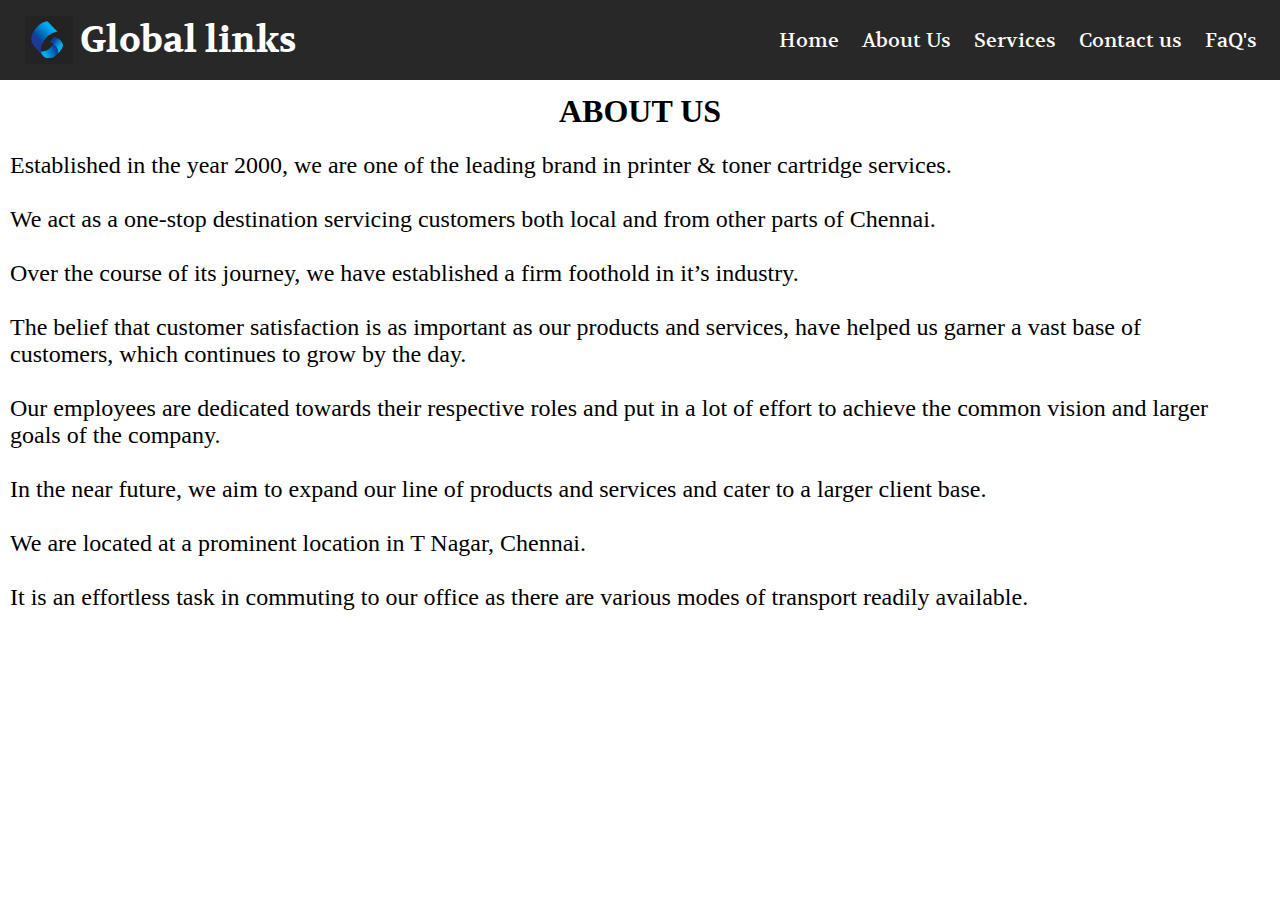
<file: aboutus.html>
<!DOCTYPE html>
<html lang="en">
  <head>
    <meta charset="UTF-8" />
    <meta http-equiv="X-UA-Compatible" content="IE=edge" />
    <meta name="viewport" content="width=device-width, initial-scale=1.0" />
    <title>Global links</title>
    <link rel="stylesheet" href="./gl.css" />
    <link rel="preconnect" href="https://fonts.gstatic.com" />
    <link
      href="https://fonts.googleapis.com/css2?family=Volkhov&display=swap"
      rel="stylesheet"
    />
    <link rel="preconnect" href="https://fonts.gstatic.com" />
    <link rel="preconnect" href="https://fonts.gstatic.com" />
    <link
      href="https://fonts.googleapis.com/css2?family=Noto+Serif&display=swap"
      rel="stylesheet"
    />
    <link
      href="https://fonts.googleapis.com/icon?family=Material+Icons"
      rel="stylesheet"
    />
  </head>
  <body>
    <script src="nav.js"></script>
    <br /><br /><br />

    <div>
      <div>
        <br />
        <h1 style="text-align: center">ABOUT US</h1>
        <p
          style="font-size: 24px; margin: 10px; width: 1200px; max-width: 95vw"
        >
          Established in the year 2000, we are one of the leading brand in
          printer & toner cartridge services. <br /><br />
          We act as a one-stop destination servicing customers both local and
          from other parts of Chennai.<br /><br />
          Over the course of its journey, we have established a firm foothold in
          it’s industry. <br /><br />
          The belief that customer satisfaction is as important as our products
          and services, have helped us garner a vast base of customers, which
          continues to grow by the day. <br /><br />
          Our employees are dedicated towards their respective roles and put in
          a lot of effort to achieve the common vision and larger goals of the
          company.<br /><br />
          In the near future, we aim to expand our line of products and services
          and cater to a larger client base. <br /><br />
          We are located at a prominent location in T Nagar, Chennai.
          <br /><br />It is an effortless task in commuting to our office as
          there are various modes of transport readily available.
        </p>
      </div>
    </div>
  </body>
</html>
</file>
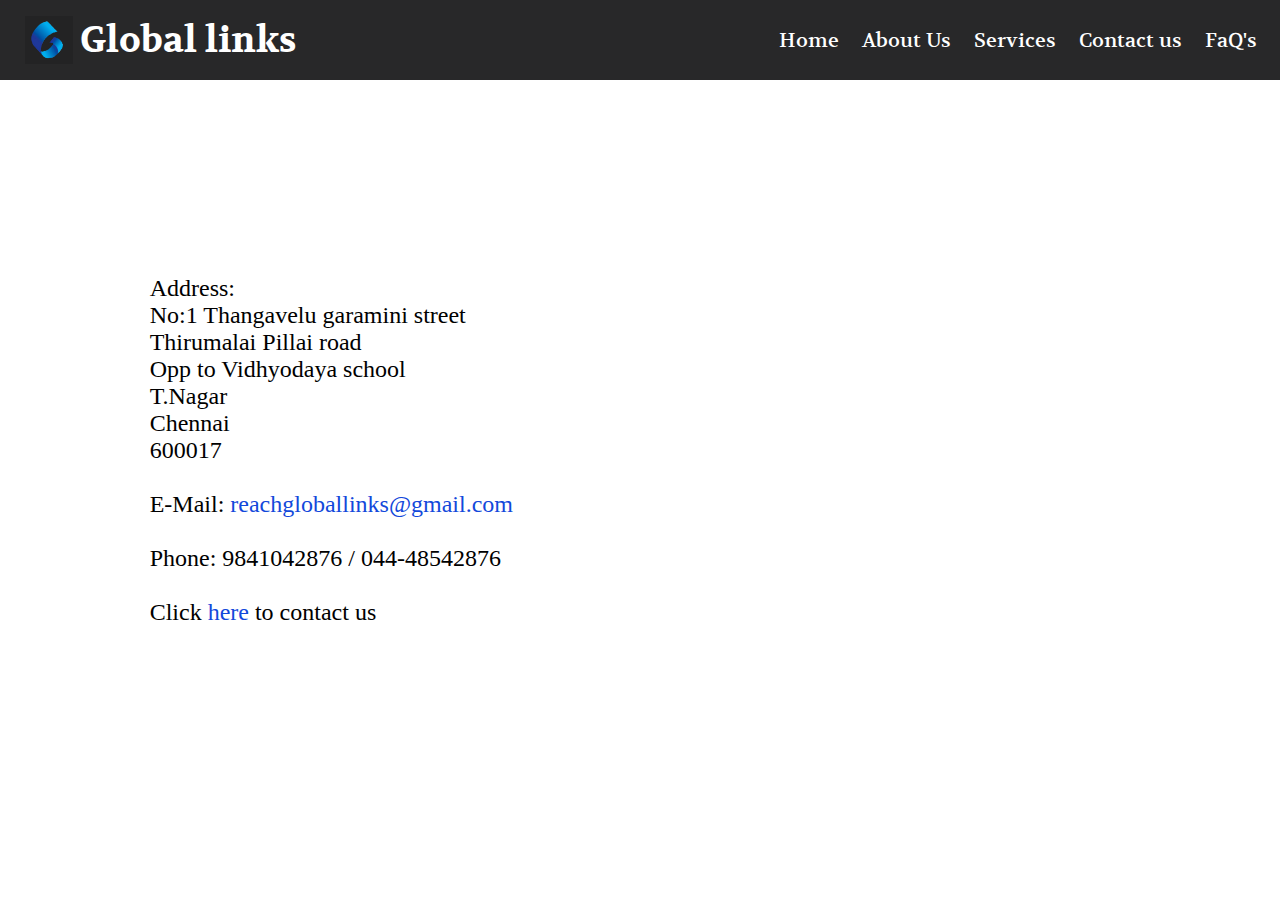
<file: contact.html>
<!DOCTYPE html>
<html lang="en">
<head>
    <meta charset="UTF-8">
    <meta http-equiv="X-UA-Compatible" content="IE=edge">
    <meta name="viewport" content="width=device-width, initial-scale=1.0">
    <title>Global links</title>
    <link rel="stylesheet" href="./gl.css">
    <link rel="preconnect" href="https://fonts.gstatic.com">
<link href="https://fonts.googleapis.com/css2?family=Volkhov&display=swap" rel="stylesheet">
<link rel="preconnect" href="https://fonts.gstatic.com">
<link rel="preconnect" href="https://fonts.gstatic.com">
<link href="https://fonts.googleapis.com/css2?family=Noto+Serif&display=swap" rel="stylesheet">
<link href="https://fonts.googleapis.com/icon?family=Material+Icons"
      rel="stylesheet">
</head>
<body>

    <script src="nav.js">
    
      
    </script>












 <div class="contact">
    <div class="c-t">
    Address: <br />
    No:1 Thangavelu garamini street <br />
    Thirumalai Pillai road <br />
    Opp to Vidhyodaya school <br />
    T.Nagar <br />
    Chennai <br />
    600017 <br /><br> 
  </span>
E-Mail: <a href="https://mail.google.com/" target="_blank">reachgloballinks@gmail.com</a> <br> <br>

Phone: 9841042876 / 044-48542876 <br> <br>
<div >
  Click <a href="form.html">here</a> to contact us 
</div>

<style>

</style>
</div>
<iframe src="https://www.google.com/maps/embed?pb=!1m18!1m12!1m3!1d7773.486249967261!2d80.23619333488766!3d13.052016000000023!2m3!1f0!2f0!3f0!3m2!1i1024!2i768!4f13.1!3m3!1m2!1s0x3a52665b77fe423d%3A0x972496f9c6f35b1d!2sGlobal%20Links!5e0!3m2!1sen!2sin!4v1619792080648!5m2!1sen!2sin" width="330px" height="330px" style="border:0;" allowfullscreen="" loading="lazy"></iframe>
  </div>


</body>
</html>
</file>
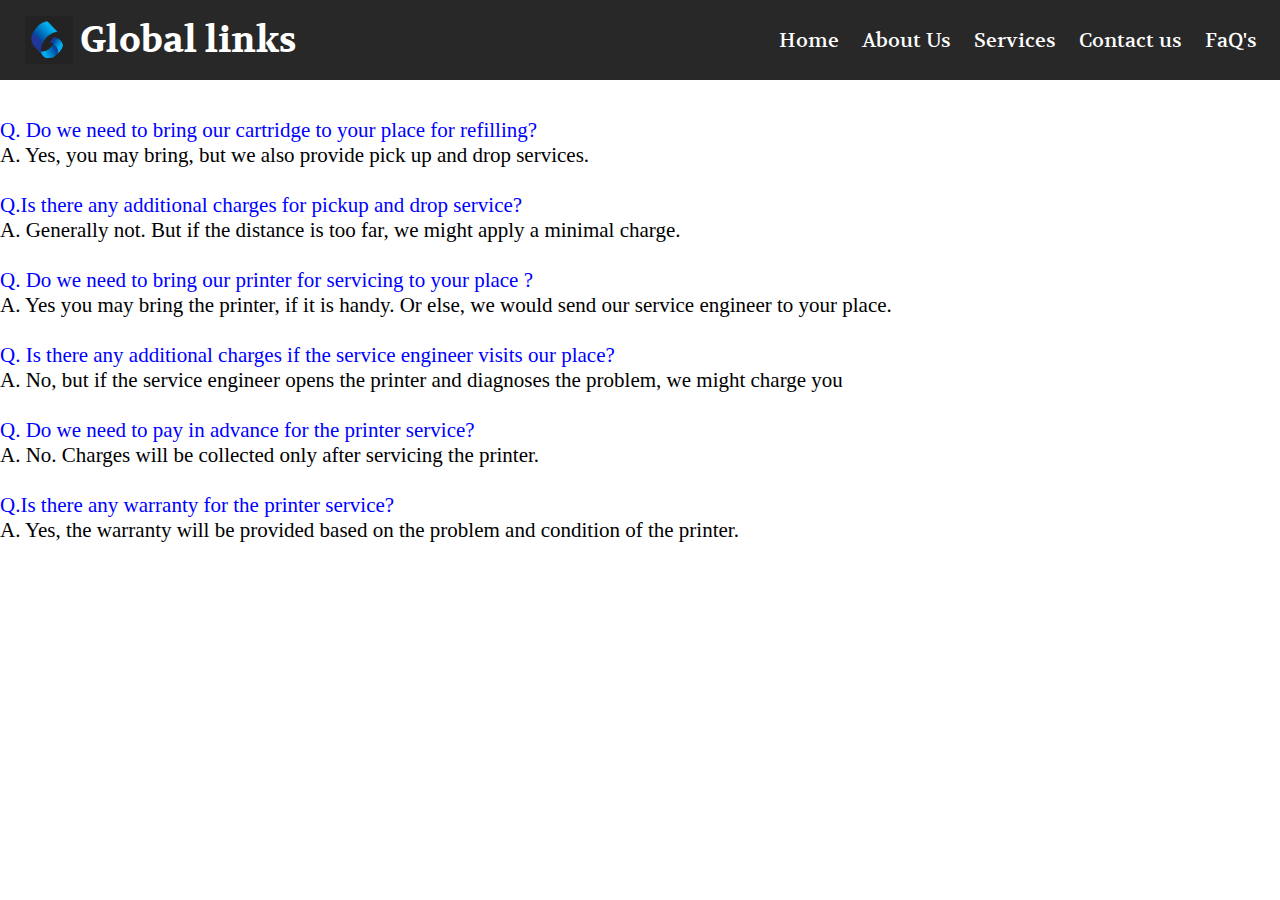
<file: faq.html>
<!DOCTYPE html>
<html lang="en">
<head>
    <meta charset="UTF-8">
    <meta http-equiv="X-UA-Compatible" content="IE=edge">
    <meta name="viewport" content="width=device-width, initial-scale=1.0">
    <title>Global links</title>
    <link rel="stylesheet" href="./gl.css">
    <link rel="preconnect" href="https://fonts.gstatic.com">
<link href="https://fonts.googleapis.com/css2?family=Volkhov&display=swap" rel="stylesheet">
<link rel="preconnect" href="https://fonts.gstatic.com">
<link rel="preconnect" href="https://fonts.gstatic.com">
<link href="https://fonts.googleapis.com/css2?family=Noto+Serif&display=swap" rel="stylesheet">
<link href="https://fonts.googleapis.com/icon?family=Material+Icons"
      rel="stylesheet">
</head>
<body>



    <script src="nav.js"></script> <br>
    




 <div class="faq">
    <span style="color:blue;">   Q. Do we need to bring our cartridge to your place for refilling?<br /> </span>
    A. Yes, you may bring, but we also provide pick up and drop services.<br /><br />
   <span style="color:blue;">   Q.Is there any additional charges for pickup and drop service?<br /></span>
    A. Generally not. But if the distance is too far, we might apply a minimal
    charge.<br /><br />
    <span style="color:blue;">  Q. Do we need to bring our printer for servicing to your place ?<br /></span>
    A. Yes you may bring the printer, if it is handy. Or else, we would send
    our service engineer to your place.<br /><br />
    <span style="color:blue;">  Q. Is there any additional charges if the service engineer visits our
    place?<br /></span>
    A. No, but if the service engineer opens the printer and diagnoses the
    problem, we might charge you<br /><br />
  <span style="color:blue;">    Q. Do we need to pay in advance for the printer service?<br /></span>
    A. No. Charges will be collected only after servicing the printer.<br /><br />
   <span style="color:blue;">   Q.Is there any warranty for the printer service?<br /></span>
    A. Yes, the warranty will be provided based on the problem and condition
    of the printer.<br /><br />
  </div>
</body>
</html>
</file>
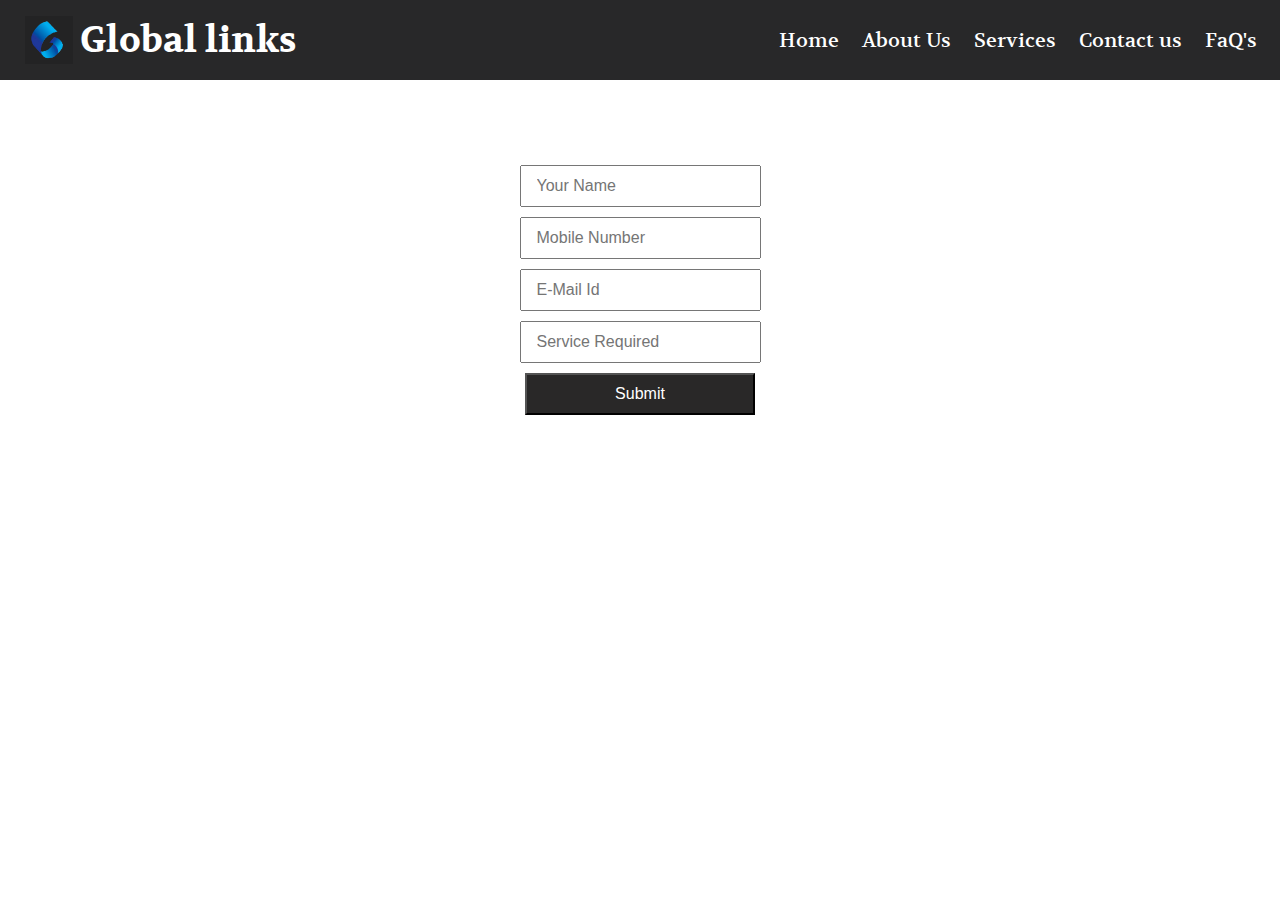
<file: form.html>
<!DOCTYPE html>
<html lang="en">
  <head>
    <meta charset="UTF-8" />
    <meta http-equiv="X-UA-Compatible" content="IE=edge" />
    <meta name="viewport" content="width=device-width, initial-scale=1.0" />
    <title>Document</title>
    <link rel="stylesheet" href="./gl.css" />
    <link rel="preconnect" href="https://fonts.gstatic.com" />
    <link
      href="https://fonts.googleapis.com/css2?family=Volkhov&display=swap"
      rel="stylesheet"
    />
    <link rel="preconnect" href="https://fonts.gstatic.com" />
    <link rel="preconnect" href="https://fonts.gstatic.com" />
    <link
      href="https://fonts.googleapis.com/css2?family=Noto+Serif&display=swap"
      rel="stylesheet"
    />
    <link
      href="https://fonts.googleapis.com/icon?family=Material+Icons"
      rel="stylesheet"
    />
  </head>

<body>
    <script src="nav.js">
    </script>

<script type="text/javascript">var submitted=false;</script>
<iframe name="hidden_iframe" id="hidden_iframe" style="display: none" onload="if(submitted){window.location='https://globallinkschennai.github.io/globallinks/result.html';}"></iframe>

<form action="https://docs.google.com/forms/u/3/d/e/1FAIpQLSds5LkPxtum-C02O6cag1PfrScroPeGyDNovOd2ZmN80WTEqQ/formResponse?pli=1" method="post" target="hidden_iframe" onsubmit="submitted=true" class="myform">
	<input type="text" placeholder="Your Name" name="entry.1187262584" required><br/>
	<input type="tel" placeholder="Mobile Number" name="entry.2031302810" minlength="10" required maxlength="10"><br/>
	<input type="email" placeholder="E-Mail Id" name="entry.117251729" required><br/>
    <input type="text" placeholder="Service Required" name="entry.1621474034" required><br/>
	<input type="submit" value="Submit" id="submit">
</form>
<style>
	
form{
    padding-top: 160px;
    width: 100%;
    text-align: center;
}
	.myform input{
		padding: 10px 15px;
		font-size: 16px;
		margin: 5px 0px;
	}

#submit{
    width: 230px;
    background-color: rgb(41, 40, 40);
    color: white;
}
	</style>
</body>
</html>
</file>
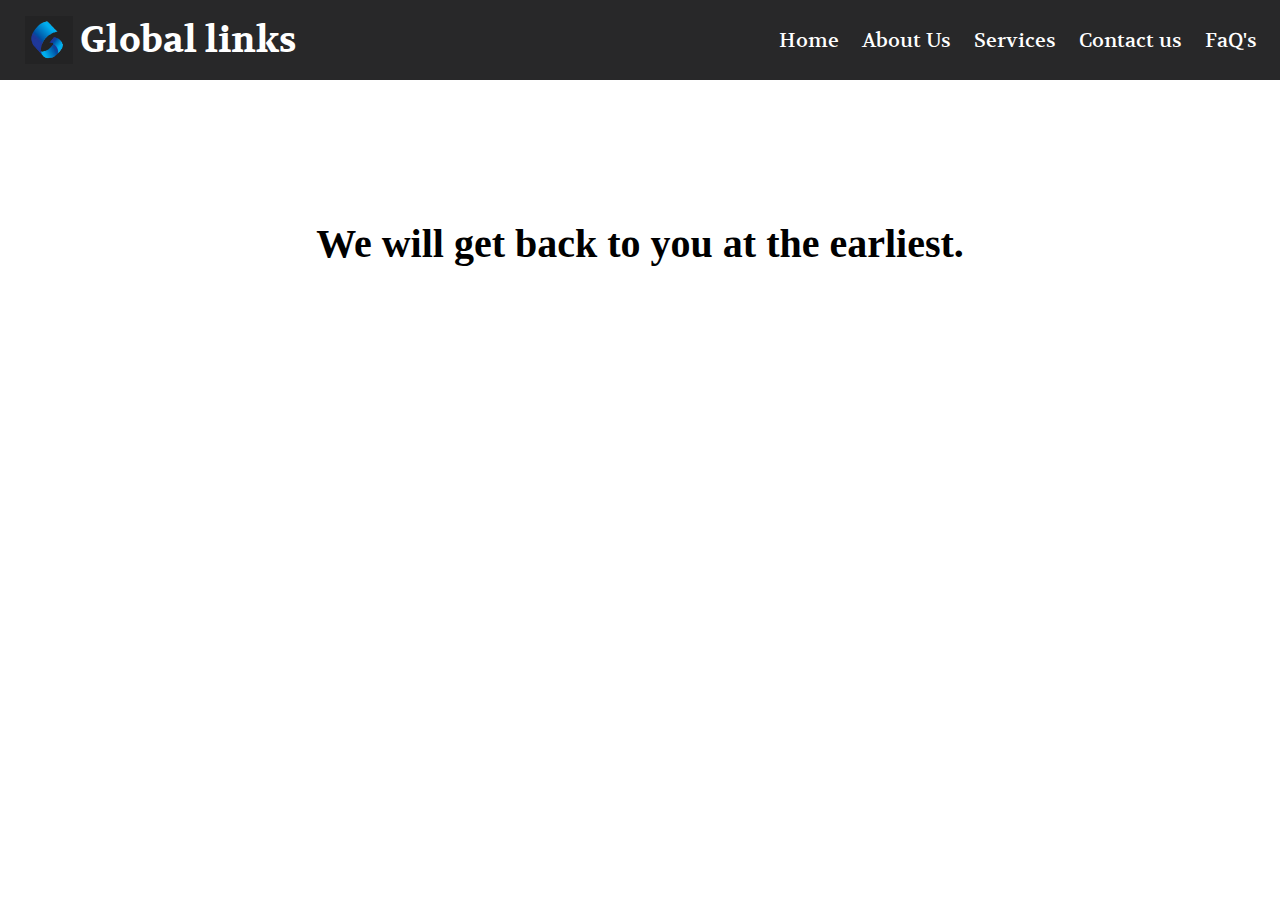
<file: result.html>
<!DOCTYPE html>
<html lang="en">
  <head>
    <meta charset="UTF-8" />
    <meta http-equiv="X-UA-Compatible" content="IE=edge" />
    <meta name="viewport" content="width=device-width, initial-scale=1.0" />
    <title>Document</title>
    <link rel="stylesheet" href="./gl.css" />
    <link rel="preconnect" href="https://fonts.gstatic.com" />
    <link
      href="https://fonts.googleapis.com/css2?family=Volkhov&display=swap"
      rel="stylesheet"
    />
    <link rel="preconnect" href="https://fonts.gstatic.com" />
    <link rel="preconnect" href="https://fonts.gstatic.com" />
    <link
      href="https://fonts.googleapis.com/css2?family=Noto+Serif&display=swap"
      rel="stylesheet"
    />
    <link
      href="https://fonts.googleapis.com/icon?family=Material+Icons"
      rel="stylesheet"
    />
  </head>

<body>
    <script src="nav.js">
    </script>
<br><br><br><br><br><br><br><br><br><br>
    <div class="div">
        <p style="text-align: center; font-size: 40px;"> <b>
            We will get back to you at the earliest.</b>
        </p>
    </div>

</body>
</html>
</file>
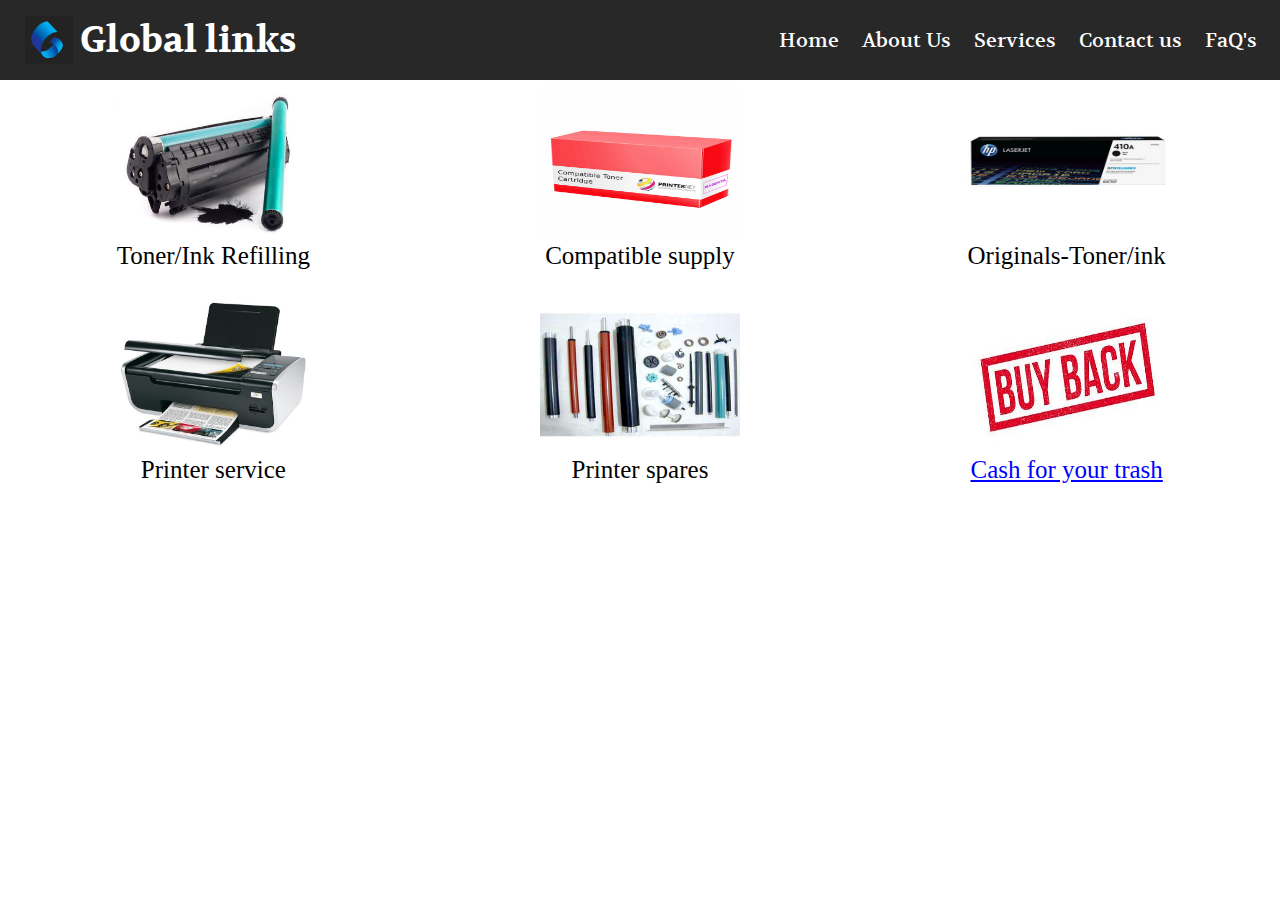
<file: service.html>
<!DOCTYPE html>
<html lang="en">
  <head>
    <meta charset="UTF-8" />
    <meta http-equiv="X-UA-Compatible" content="IE=edge" />
    <meta name="viewport" content="width=device-width, initial-scale=1.0" />
    <title>Document</title>
    <link rel="stylesheet" href="./gl.css" />
    <link rel="preconnect" href="https://fonts.gstatic.com" />
    <link
      href="https://fonts.googleapis.com/css2?family=Volkhov&display=swap"
      rel="stylesheet"
    />
    <link rel="preconnect" href="https://fonts.gstatic.com" />
    <link rel="preconnect" href="https://fonts.gstatic.com" />
    <link
      href="https://fonts.googleapis.com/css2?family=Noto+Serif&display=swap"
      rel="stylesheet"
    />
    <link
      href="https://fonts.googleapis.com/icon?family=Material+Icons"
      rel="stylesheet"
    />
  </head>
  <body>
    <script>
      function message() {
        alert("We buy back your used printers/cartridges :)");
      }
    </script>
<script src="nav.js">
    
      
</script>
    <br /><br />

    <div class="our-services">
      <div class="services-container">
        <div class="service-box">
          <div class="service-image">
            <img src="serviceone.jpg" alt="" />
          </div>
          <div class="service-text">Toner/Ink Refilling</div>
        </div>

        <div class="service-box">
          <div class="service-image">
            <img src="servicetwo.jpg" alt="" />
          </div>
          <div class="service-text">Compatible supply</div>
        </div>

        <div class="service-box">
          <div class="service-image">
            <img src="servicethree.jpg" alt="" />
          </div>
          <div class="service-text">Originals-Toner/ink</div>
        </div>
      </div>

      <div class="services-container">
        <div class="service-box">
          <div class="service-image">
            <img src="servicefour.jpg" alt="" />
          </div>
          <div class="service-text">Printer service</div>
        </div>

        <div class="service-box">
          <div class="service-image">
            <img src="servicefive.jpg" alt="" />
          </div>
          <div class="service-text">Printer spares</div>
        </div>

        <a href="#!" onclick="message()" class="trashcash">
          <div class="service-box">
            <div class="service-image">
              <img src="servicesix.jpg" alt="" />
            </div>
            <div class="service-text">Cash for your trash</div>
          </div>
        </a>
      </div>
    </div>
   
    <br /><br />
  </body>
</html>
</file>
<file: gl.css>
.navbar {
  position: fixed;
  display: flex;
  justify-content: space-between;
  width: 100%;
  background-color: rgb(40, 40, 41);
  height: 80px;
  align-items: center;
  margin-top: 0px;
  z-index: 0;
}
::-webkit-scrollbar {
  background-color: rgb(219, 219, 219);
  width: 8px;

}
::-webkit-scrollbar-thumb{
  background-color: rgb(114, 114, 114);
  border-radius: 5px ;
}
::-webkit-scrollbar-track {
  border-radius: 10px ;
}

body {
  margin: 0;
  padding: 0;
}
.navbar-links ul {
  display: flex;
  list-style-type: none;
  justify-content: space-evenly;
}

.navbar-links ul li {
  padding-right: 23px;
  text-decoration: none;
  color: white;
  font-size: 20px;
  font-family: "Volkhov", sans-serif;
}

.navbar-links ul li a {
  text-decoration: none;
  color: white;
  font-size: 20px;
  font-family: "Volkhov", sans-serif;
}

.logo {
  color: white;
  padding-left: 25px;
  font-size: 18px;
  padding-bottom: 0;
  margin-top: 0;
  padding-top: 0;
  border-top: 0;
  font-family: "Volkhov", sans-serif;
}
#toggle-button {
  display: none;
}

label {
  display: none;
}

/*From this is the css for our nav bar end */

.lp-container {
  align-items: center;
  display: flex;
  justify-content: space-evenly;
  height: 95vh;
}
.lp-text {
  font-family: "Noto Serif", serif;
  font-size: 40px;
  font-weight: 700;
  text-align: center;
  padding-top: 00px;
  width: 100%;
  text-align: center;
  justify-content: space-around;
  display: flex;
  align-items: center;
}


.lp-body {
  font-size: 26px;

  text-align: center;
  font-family: "Noto Serif", serif;
}

.lp-image {
  animation: slider 24s infinite;
  height: 300px;
  width: 450px;
  background-repeat: no-repeat;
  background-size: 450px 300px;
}

.textchanger:before {
  content: "";
  animation: animate infinite 5s;
}

@keyframes animate {
  0% {
    content: "Original";
    color: brown;
  }

  25% {
    content: "Compatible";
    color: rgb(255, 153, 0);
  }

  50% {
    content: "Printer Service";
    color: rgb(11, 63, 235);
  }

  75% {
    content: "Printer Spare";
    color: rgb(0, 121, 0);
  }
  100% {
    content: "Original";
    color: brown;
  }
}

@keyframes slider {
  0% {
    background-image: url(sliderone.jpg);
  }
  25% {
    background-image: url(slidertwo.jpg);
  }
  50% {
    background-image: url(sliderthree.jpeg);
  }
  75% {
    background-image: url(sliderfour.webp);
  }
  100% {
    background-image: url(sliderfive.jpg);
  }
}

#home #home-text p {
  font-size: 25px;
}
#home-text {
  width: auto;
  margin: 0px 10px 0px 10px;
}

#home {
  height: 75vh;
}
html {
  scroll-behavior: smooth;
}

.services-container {
  display: flex;
  flex-wrap: wrap;
  justify-content: space-around;
  width: 100%;
}

.our-services {
  padding-top: 50px;
}

.service-image img {
  height: 150px;
  width: 200px;
}

.service-box {
  width: 300px;
  text-align: center;
  padding-bottom: 30px;
  font-size: 25px;
}

.service-text {
  text-align: center;
}
.price-container {
  text-align: center;
  font-size: 23px;
}
.contact {
  display: flex;
  height: 100vh;
  align-items: center;
  flex-wrap: wrap;
  justify-content: space-around;
}
.c-t {
  padding-left: 4px;
  font-size: 24px;
}
.c-t a {
  text-decoration: none;
  color: rgb(18, 72, 219);
}

.faq {
  font-size: 21px;
  padding-top: 100px;
}
.price-table {
  padding-top: 100px;
}

td {
  text-align: center;
  width: 200px;
  height: 30px;
}
.price-container a {
  color: blue;
}

.trashcash {
  color: blue;
}
.t-container1 {

   justify-content: space-around;
  flex-wrap: wrap;
  display: flex;
  margin: 2px;
  
}


.show::before{
  content: " Show";
  text-decoration: none;
}
#test:checked + .show::before{
content: " Hide";
text-decoration: none;

}

.t-container1 {
  padding-top: 10px;
  margin-top: 0;
}
.t-box {
  height: 180px;
  width: 300px;
  display: flex;
  flex-direction: column;
  justify-content: space-between;
  background-color: rgba(240, 240, 240, 0.397);
  margin-bottom: 20px;
  margin-left: 20px;
  margin-right: 20px;
  padding-top: 0;
  margin-top: 0;
  font-size: 17px;
}
.t-name {
  text-align: right;
  margin-right: 5px;
}
.t-stars {
  color: rgb(255, 233, 31);
  text-align: center;
}

.t-stars span {
  font-size: 26px;
}
#checkt-label {
  display: block;
}
#checkt {
  display: none;
}

.more {
  text-align: center;
  font-size: 21px;
  display: flex;
  justify-content: space-evenly;
}
.more a {
  display: block;
  background-color: rgba(73, 73, 73, 0.87);
  color: white;
  width: auto;
  height: 30px;
  display: flex;
  align-items: center;
  text-decoration: none;
  border-radius: 5px;
}
@media screen and (max-width: 359px) {
  #home-text {
    width: auto;

  }

  
}
@media screen and (max-width: 400px) and (min-width:360px) {
  #home-text {
    width: auto;
padding-top: 20px;
  }
  .contact {
    display: flex;
    justify-content: space-around;
    height: 100vh;
    align-items: center;
    width: 100%;
  }
  .faq {
    font-size: 21px;
    padding-top: 100px;
  }
}

@media screen and (max-width: 1000px) {
  .navbar {
    flex-direction: column;
    align-items: flex-start;
    width: 100%;
    background-color: transparent;
    height: 35px;
  }

  .navbar-links {
    transform: scale(1, 0);

    transform-origin: top;
    background-color: transparent;
  }
  .navbar-links ul li {
    padding-bottom: 20px;
  }
  .navbar-links ul {
    flex-direction: column;
    background-color: #282829;
  }
  .navbar-links ul li a {
    opacity: 0;
    font-family: "Volkhov", sans-serif;
  }
  label {
    display: flex;
  }
  #toggle-button {
    display: none;
  }
  #toggle-button:checked ~ .navbar-links {
    transform: scale(1, 1);
    transition: transform 250ms;
  }
  #toggle-button:checked ~ .navbar-links ul li a {
    opacity: 1;
    transition: opacity 200ms;
  }
  .logo {
    display: flex;
    text-align: center;
      align-items: center;
    font-size: 14px;
    background-color: #282829;
  }

  .logo h1 {
    padding: 0 0 0 0;
  }
  .logo  {
    display: flex;
    justify-content: space-between;
    align-items: center;
    height:60px;
    width: 100%;
  }
  label {
    
    margin-left: 0px;
    padding-left: 0px;
    padding-right: 30px;
    
  }

  /*From this is the css for our nav bar end */
  .lp-text {
    font-family: "Noto Serif", serif;
    font-size: 45px;
    font-weight: 700;
    text-align: center;
    display: block;
    width: auto;
    text-align: center;
    width: 100%;
  }

  .lp-image {
    animation: slider 24s infinite;
    height: 200px;
    width: 250px;
    background-repeat: no-repeat;
    background-size: 250px 200px;
  }
  @keyframes slider {
    0% {
      background-image: url(https://3.imimg.com/data3/HF/SA/MY-14735541/ink-cartridge-500x500.jpg);
    }
    25% {
      background-image: url(https://images-na.ssl-images-amazon.com/images/I/71Jnxn-AN2L._SL1500_.jpg);
    }
    50% {
      background-image: url(https://miro.medium.com/max/6222/1*vIiE8MdZIXhiGbkaxrqYrg.jpeg);
    }
    75% {
      background-image: url(https://in-media.apjonlinecdn.com/catalog/product/cache/b3b166914d87ce343d4dc5ec5117b502/c/0/c03789430.png);
    }
    100% {
      background-image: url(https://3.imimg.com/data3/HF/SA/MY-14735541/ink-cartridge-500x500.jpg);
    }
  }

  .lp-container {
    align-items: center;
    display: flex;
    flex-direction: column;
    justify-content: space-evenly;
    height: 95vh;
    padding-top: 30px;
  }

  .lp-image {
    margin-left: auto;
    margin-right: auto;
  }
  #home {
    height: 100vh;
    padding-top: 60px;
    display: flex;
    flex-direction: column;
    align-items: center;
  }

  .contact {
    display: block;
    text-align: center;
    padding-top: 100px;
    height: 110vh;
  }
}
</file>
